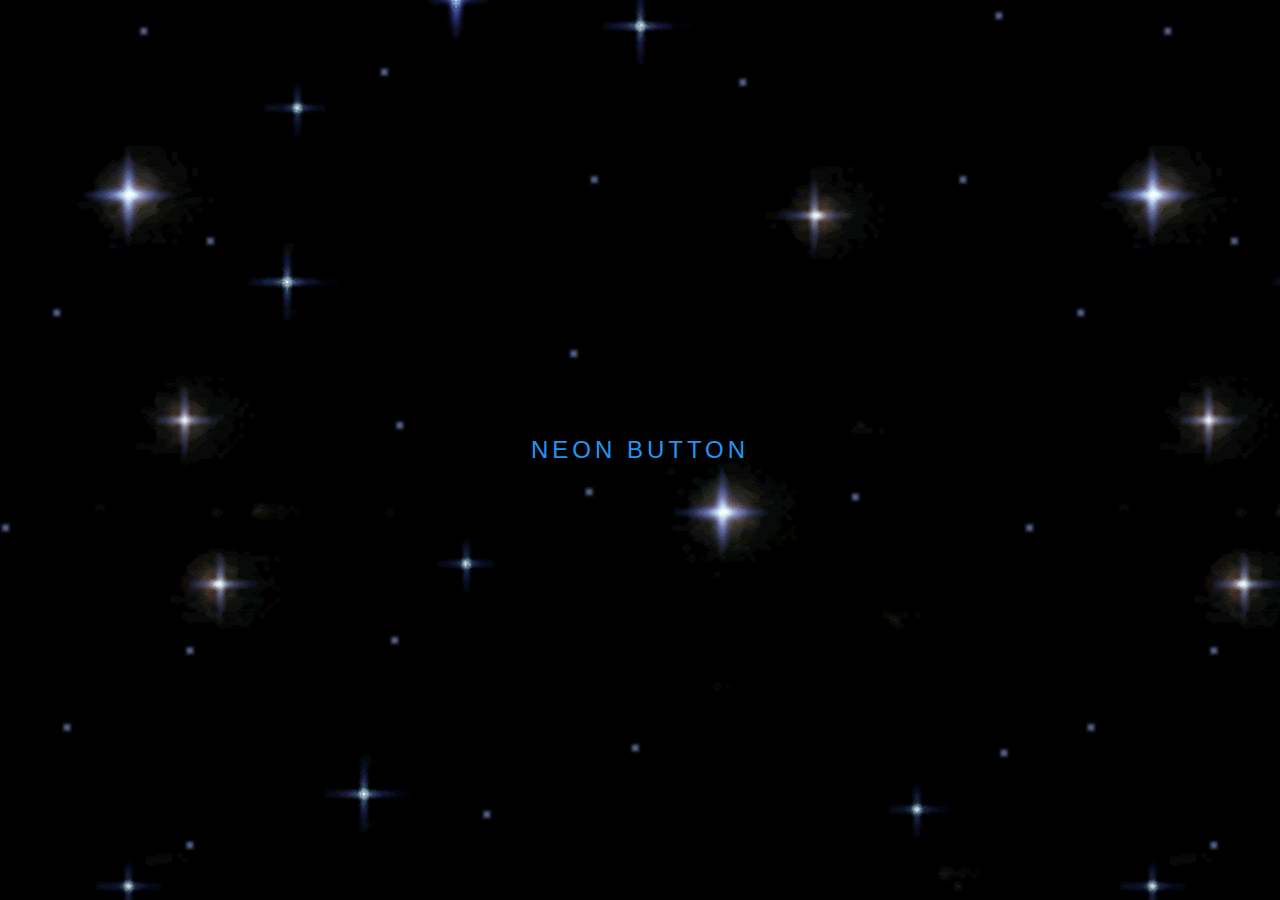
<file: Neon-light-effect-for-button/index.html>
<!DOCTYPE html>
<html lang="en">
<head>
    <meta charset="UTF-8">
    <meta name="viewport" content="width=device-width, initial-scale=1.0">
    <title>Neon light effect for button</title>
    <link rel="stylesheet" href="style.css">
</head>
<body>
    <button>Neon Button</button>
</body>
</html>
</file>
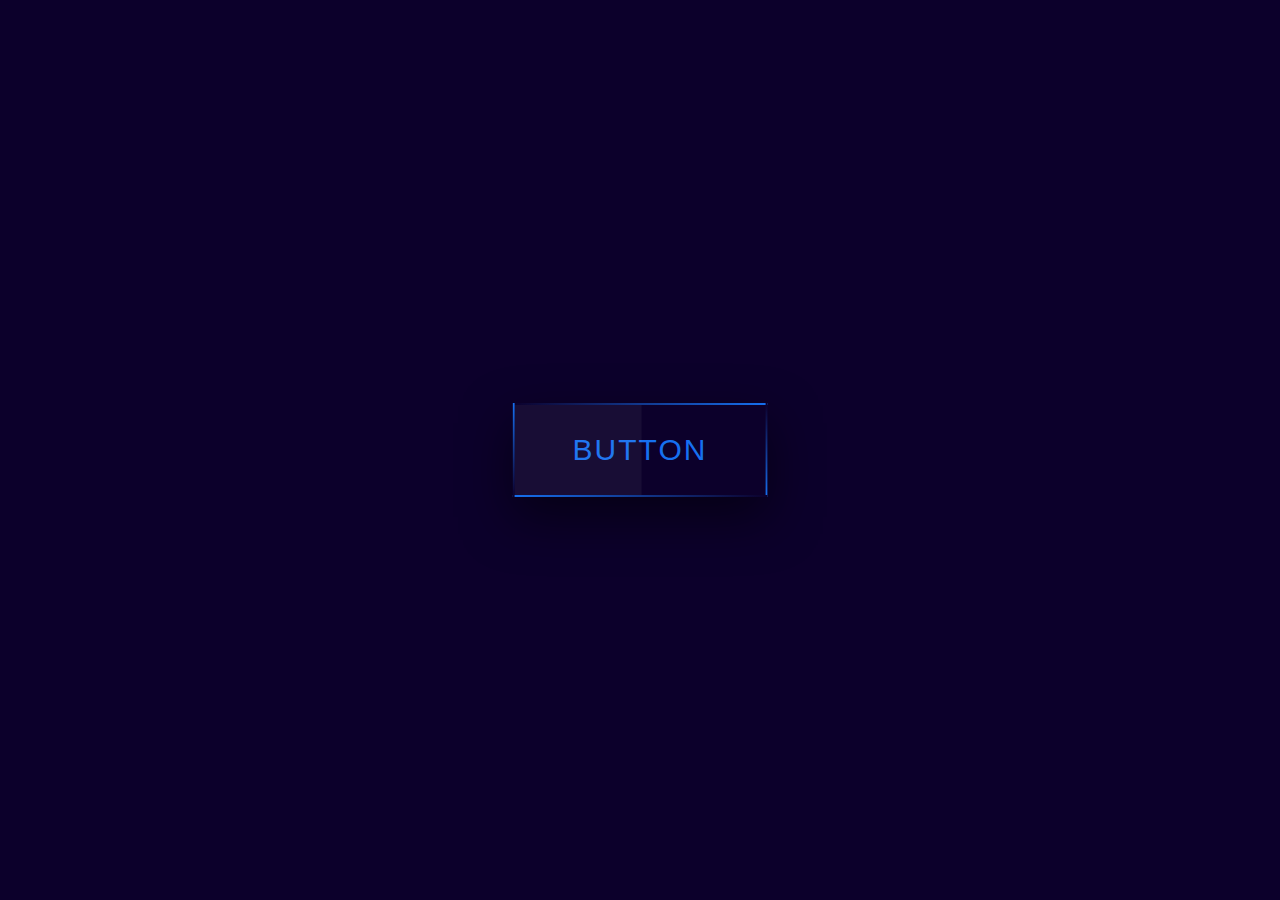
<file: Snake-border-animation-for-button/index.html>
<!DOCTYPE html>
<html lang="en">
<head>
    <meta charset="UTF-8">
    <meta name="viewport" content="width=device-width, initial-scale=1.0">
    <title>Snake border animation</title>
    <link rel="stylesheet" href="style.css">
</head>
<body>
    <a href="#">
        <span></span>
        <span></span>
        <span></span>
        <span></span>
        Button
    </a>
</body>
</html>
</file>
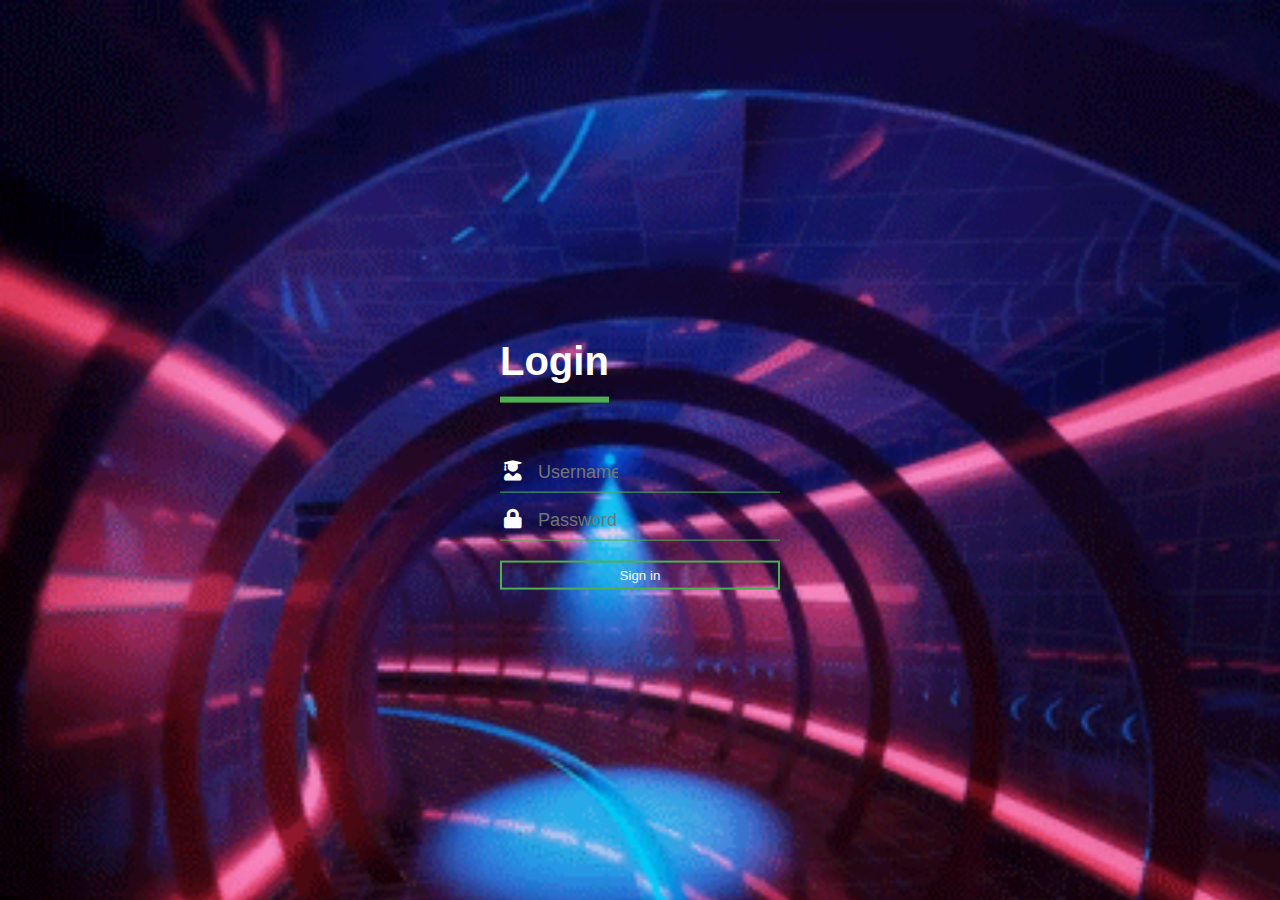
<file: transparent login form/index.html>
<!DOCTYPE html>
<html lang="en" dir="ltr">
  <head>
    <meta charset="utf-8">
    <title></title>
    <link rel="stylesheet" href="style.css">
  </head>
  <body>
<div class="login-box">
  <h1>Login</h1>
  <div class="textbox">
    <i class='fas fa-user-graduate'></i>
    <input type="text" placeholder="Username">
  </div>

  <div class="textbox">
    <i class="fas fa-lock"></i>
    <input type="password" placeholder="Password">
  </div>

  <input type="button" class="btn" value="Sign in">
</div>
  </body>
</html>
</file>
<file: Neon-light-effect-for-button/style.css>
body{
    margin: 0;
    padding: 0;
    display: flex;
    justify-content: center;
    align-items: center;
    min-height: 100vh;
    background: url(bg.gif);
    font-family: sans-serif;
}
button{
    position: relative;
    display: inline-block;
    padding: 15px 30px;
    color: #2196f3;
    text-transform: uppercase;
    background: none;
    border: none;
    letter-spacing: 4px;
    font-size: 24px;
    overflow: hidden;
    transition: 0.2s;
}
button:hover{
    color: #255784;
    background: #2196f3;
    box-shadow: 0 0 20px #2196f3, 0 0 40px #2196f3, 0 0 80px #2196f3;
}
</file>
<file: Snake-border-animation-for-button/style.css>
body{
    margin: 0;
    padding: 0;
    font-family: sans-serif;
    background: #0c002b;
}
a{
    position: absolute;
    top: 50%;
    left: 50%;
    transform: translate(-50%,-50%);
    text-decoration: none;
    padding: 30px 60px;
    text-transform: uppercase;
    font-size: 30px;
    letter-spacing: 2px;
    box-shadow: 0 20px 50px rgba(0,0,0,.5);
    overflow: hidden;
    color: #1670f0;
}
a:before{
    content: '';
    position: absolute;
    top: 2px;
    left: 2px;
    bottom: 2px;
    width: 50%;
    background: rgba(255,255,255,0.05);
}
a span:nth-child(1){
    position: absolute;
    top: 0;
    left: 0;
    width: 100%;
    height: 2px;
    background: linear-gradient(to right, #0c002b, #1670f0);
    animation: animate1 2s linear infinite;
    animation-delay: 1s;
}
@keyframes animate1{
    0%
    {
        transform: translateX(-100%);
    }
    100%
    {
        transform: translateX(100%);
    }
}
a span:nth-child(2){
    position: absolute;
    top: 0;
    right: 0;
    width: 2px;
    height: 100%;
    background: linear-gradient(to bottom, #0c002b, #1670f0);
    animation: animate2 2s linear infinite;
}
@keyframes animate2{
    0%
    {
        transform: translateY(-100%);
    }
    100%
    {
        transform: translateY(100%);
    }
}
a span:nth-child(3){
    position: absolute;
    left: 0;
    bottom: 0;
    width: 100%;
    height: 2px;
    background: linear-gradient(to left, #0c002b, #1670f0);
    animation: animate3 2s linear infinite;
    animation-delay: 1s;
}
@keyframes animate3{
    0%
    {
        transform: translateX(100%);
    }
    100%
    {
        transform: translateX(-100%);
    }
}
a span:nth-child(4){
    position: absolute;
    top: 0;
    left: 0;
    width: 2px;
    height: 100%;
    background: linear-gradient(to top, #0c002b, #1670f0);
    animation: animate4 2s linear infinite;
}
@keyframes animate4{
    0%
    {
        transform: translateY(100%);
    }
    100%
    {
        transform: translateY(-100%);
    }
}
</file>
<file: transparent login form/style.css>
@import "https://use.fontawesome.com/releases/v5.5.0/css/all.css";
body{
  margin:0;
  padding:0;
  font-family: sans-serif;
  background: url(bg.gif) no-repeat;
  background-size: cover;
}
.login-box{
  width:280px;
  position: absolute;
  top: 50%;
  left: 50%;
  transform: translate(-50%, -50%);
  color: white;
}
.login-box h1{
  float: left;
  font-size: 40px;
  border-bottom: 6px solid #4caf50;
  margin-bottom: 50px;
  padding: 13px 0;
}
.textbox{
  width: 100%;
  overflow: hidden;
  font-size: 20px;
  padding: 8px 0;
  margin: 8px 0;
  border-bottom: 1px solid #4caf50;
}
.textbox input{
  border: none;
  outline: none;
  background: none;
  color: white;
  font-size: 18px;
  width: 80px;
  float: left;
  margin: 0 10px;
}
.textbox i{
  width: 26px;
  float:left;
  text-align: center;
}
.btn{
  width: 100%;
  background: none;
  border: 2px solid #4caf50;
  color: white;
  padding: 5px;
  cursor: pointer;
  margin: 12px 0;
}
</file>
